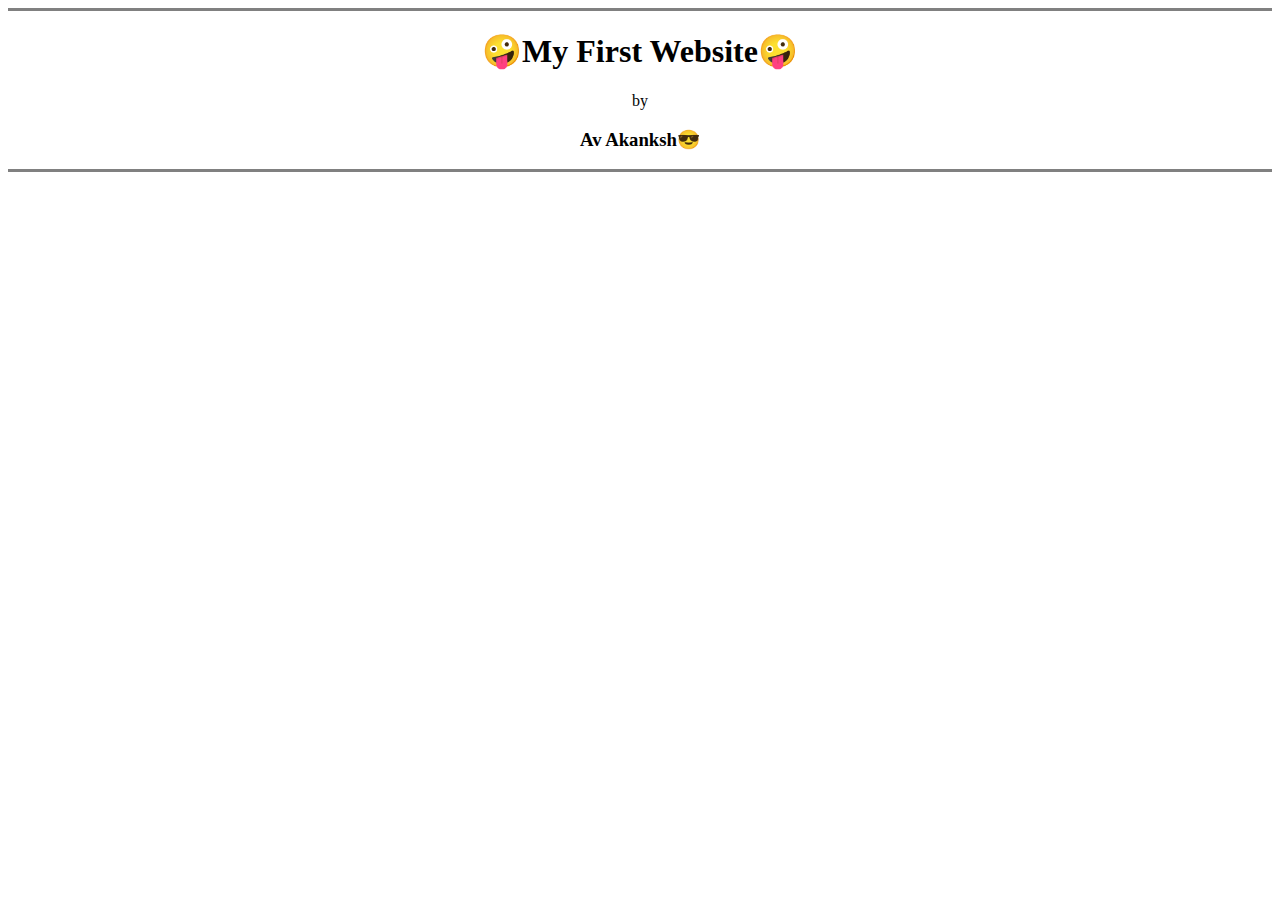
<file: 02-Introduction-to-HTML/index.html>
<!DOCTYPE html>
<html lang="en">
    <head>
        <meta charset="UTF-8" />
        <meta name="viewport" content="width=device-width, initial-scale=1.0" />
        <title>🤠 Akanksh's Personal Website</title>
    </head>
    <body>
        <hr size="3" noshade>
        <center>
            <h1>🤪My First Website🤪</h1>
            <p>by</p>
            <h3>Av Akanksh😎</h3>
        </center>
        <hr size="3" noshade>
    </body>
</html>
</file>
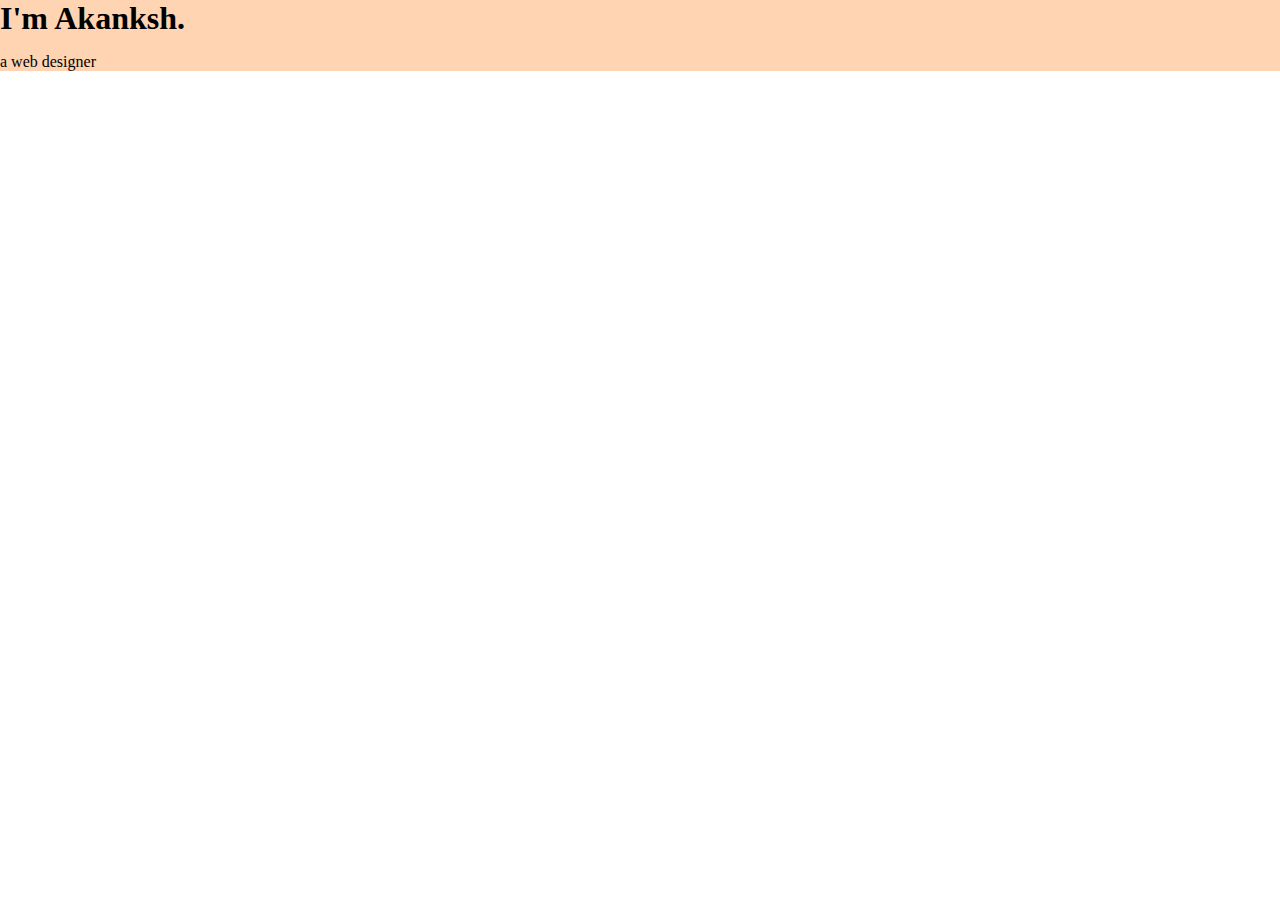
<file: myPersonalWebsite/index.html>
<!DOCTYPE html>
<html lang="en">
    <head>
        <meta charset="UTF-8" />
        <meta http-equiv="X-UA-Compatible" content="IE=edge" />
        <meta name="viewport" content="width=device-width, initial-scale=1.0" />
        <title>Av Akanksh</title>
        <link rel="stylesheet" href="./css/style.css" />
        <link rel="icon" href="./favicon.ico" />
    </head>

    <body>
        <div>
            <h1>I'm Akanksh.</h1>
            <p>a web designer</p>
        </div>
    </body>
</html>
</file>
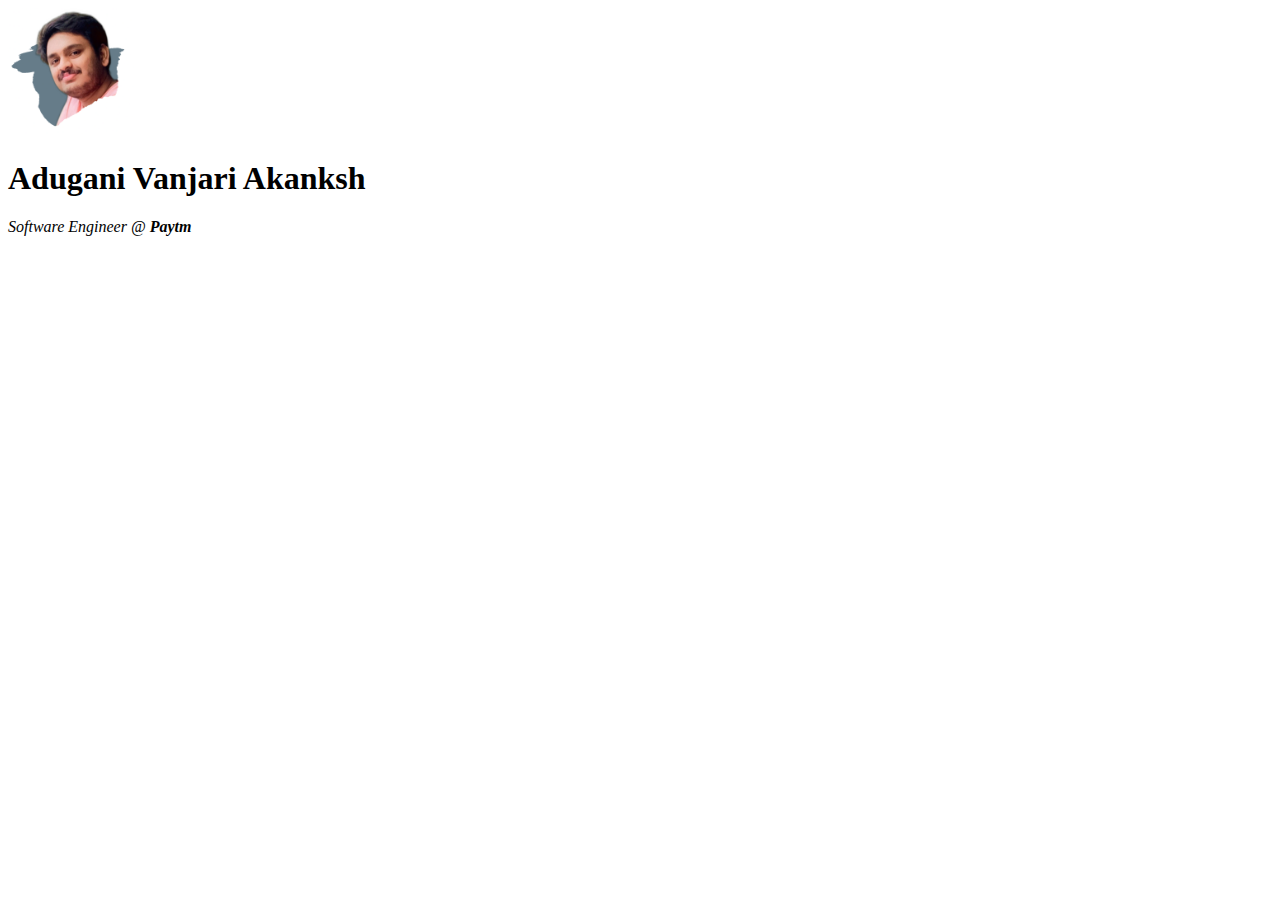
<file: 02-Introduction-to-HTML/personalWebsite.html>
<!DOCTYPE html>
<html lang="en">
    <head>
        <meta charset="UTF-8" />
        <meta http-equiv="X-UA-Compatible" content="IE=edge" />
        <meta name="viewport" content="width=device-width, initial-scale=1.0" />
        <title>Akanksh's Personal Website</title>
    </head>
    <body>
        <img src="./profile-pic.png" alt="Akanksh Profile Picture" width="10%" height="10%">
        <h1>Adugani Vanjari Akanksh</h1>
        <!-- <br> -->
        <p><em> Software Engineer @ <strong>Paytm</strong>  </em></p>
    </body>
</html>
</file>
<file: myPersonalWebsite/css/style.css>
body{
    margin: 0;
}

h1{
    margin: 0;
}
div {
    background-color: #FFD4B2;
}
</file>
